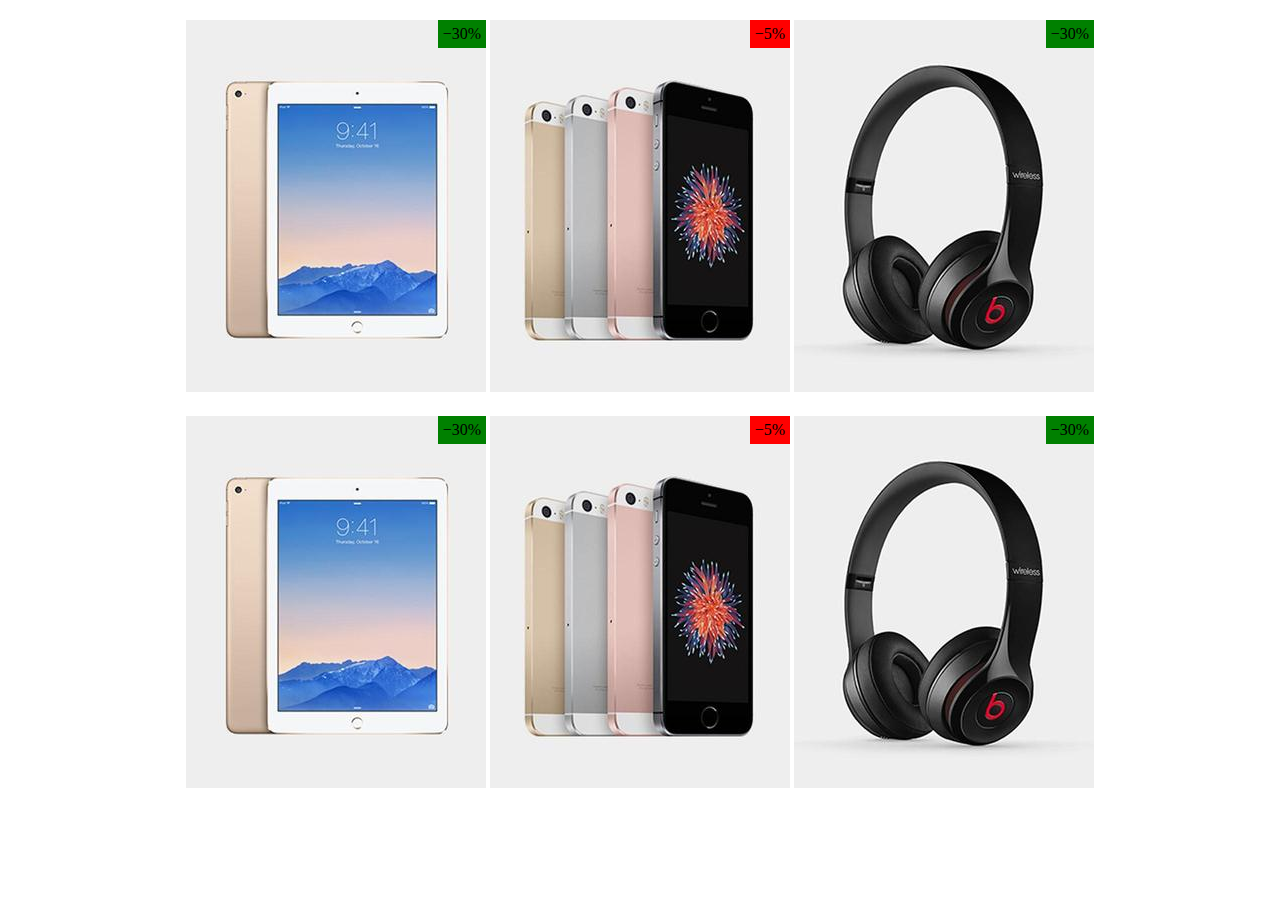
<file: index.html>
<!DOCTYPE html>
<html lang="it">
<head>
  <meta charset="UTF-8">
  <meta name="viewport" content="width=device-width, initial-scale=1.0">
  <meta http-equiv="X-UA-Compatible" content="ie=edge">
  <title>Lorenzo Franzone - HTML/CSS Shop</title>
  <link rel="stylesheet" href="css/style.css">
</head>
<body>

  <!-- Container -->
  <div class="container">
    <!-- Main content -->
    <main>
      <!-- Riga 1 prodotti -->
      <div class="row">
        <div>
          <img src="img/pd1.jpg" alt="Foto iPad bianco">
          <p>&minus;30%</p>
          <span class="heart">&hearts;</span>
        </div>
        <div>
          <img src="img/pd2.jpg" alt="Foto iPhone in diversi colori">
          <p class="red">&minus;5%</p>
          <span class="heart">&hearts;</span>
        </div>
        <div>
          <img src="img/pd3.jpg" alt="Foto cuffie nere">
          <p>&minus;30%</p>
          <span class="heart">&hearts;</span>
        </div>
      </div>
      <!-- Riga 2 prodotti -->
      <div class="row">
        <div>
          <img src="img/pd1.jpg" alt="Foto iPad bianco">
          <p>&minus;30%</p>
          <span class="heart">&hearts;</span>
        </div>
        <div>
          <img src="img/pd2.jpg" alt="Foto iPhone in diversi colori">
          <p class="red">&minus;5%</p>
          <span class="heart">&hearts;</span>
        </div>
        <div>
          <img src="img/pd3.jpg" alt="Foto cuffie nere">
          <p>&minus;30%</p>
          <span class="heart">&hearts;</span>
        </div>
      </div>
    </main>
  </div>

</body>
</html>
</file>
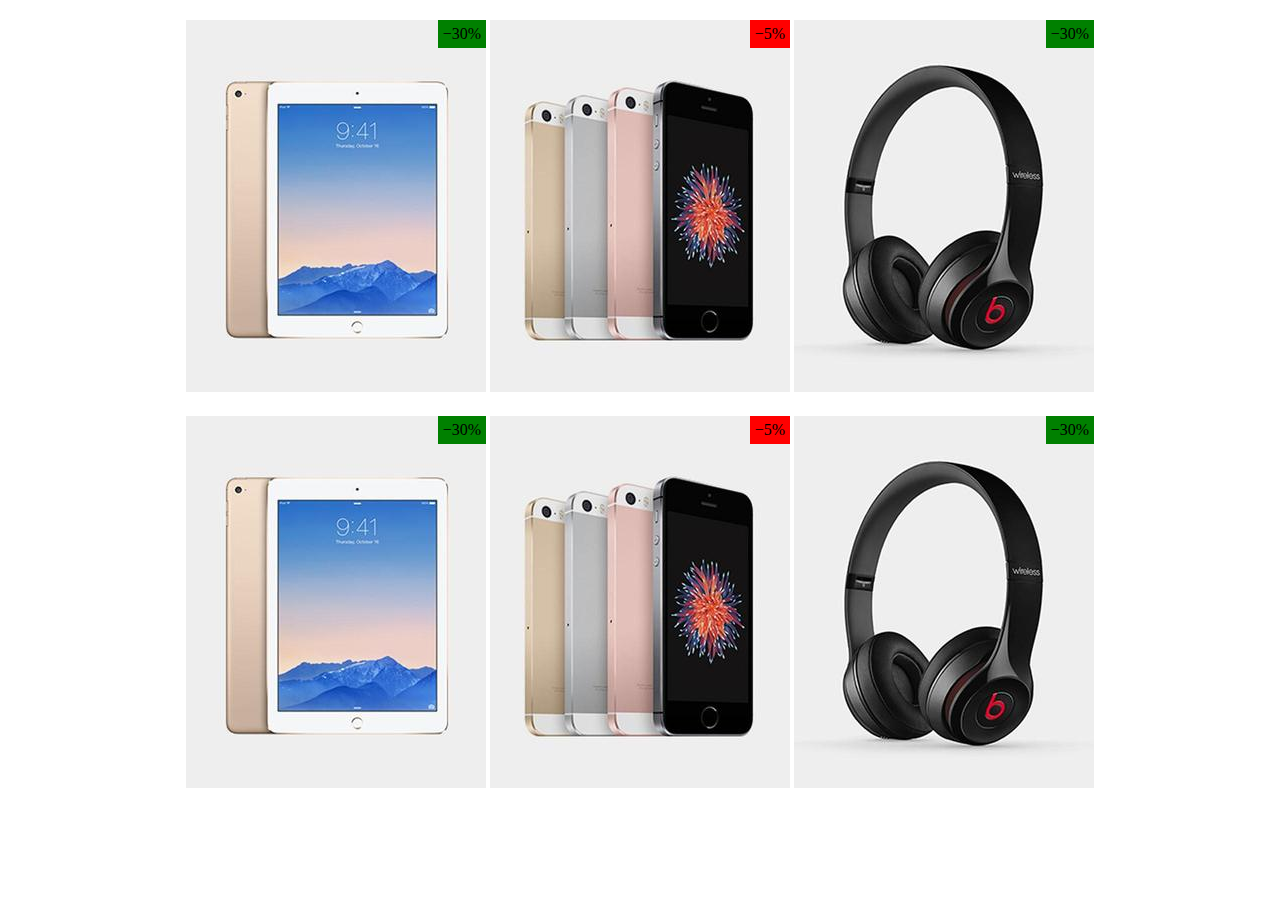
<file: bonus/index.html>
<!DOCTYPE html>
<html lang="it">
<head>
  <meta charset="UTF-8">
  <meta name="viewport" content="width=device-width, initial-scale=1.0">
  <meta http-equiv="X-UA-Compatible" content="ie=edge">
  <title>Lorenzo Franzone - HTML/CSS Shop</title>
  <link rel="stylesheet" href="css/style.css">
</head>
<body>

  <!-- Container -->
  <div class="container">
    <!-- Main content -->
    <main>
      <!-- Riga 1 prodotti -->
      <div class="row">
        <div class="prod">
          <img src="../img/pd1.jpg" alt="Foto iPad bianco">
          <p>&minus;30%</p>
        </div>
        <div class="prod">
          <img src="../img/pd2.jpg" alt="Foto iPhone in diversi colori">
          <p class="red">&minus;5%</p>
        </div>
        <div class="prod">
          <img src="../img/pd3.jpg" alt="Foto cuffie nere">
          <p>&minus;30%</p>
        </div>
      </div class="prod">
      <!-- Riga 2 prodotti -->
      <div class="row">
        <div class="prod">
          <img src="../img/pd1.jpg" alt="Foto iPad bianco">
          <p>&minus;30%</p>
        </div>
        <div class="prod">
          <img src="../img/pd2.jpg" alt="Foto iPhone in diversi colori">
          <p class="red">&minus;5%</p>
        </div>
        <div class="prod">
          <img src="../img/pd3.jpg" alt="Foto cuffie nere">
          <p>&minus;30%</p>
        </div>
      </div>
    </main>
  </div>

</body>
</html>
</file>
<file: css/style.css>
/* Reset CSS */
* {
  margin: 0;
  padding: 0;
  box-sizing: border-box;
}

.container {
  width: 960px;
  margin: auto;
  padding: 20px;
}

.row {
  text-align: center;
}

.row:first-child {
  margin-bottom: 20px;
}

.row > div {
  width: 300px;
  height: 372px;
  display: inline-block;
  position: relative;
  cursor: pointer;
}

p {
  position: absolute;
  top: 0;
  right: 0;
  padding: 5px;
  background: green;
}

.red {
  background: red;
}

span.heart {
  color: red;
  font-size: 32px;
  position: absolute;
  bottom: 0;
  left: 50%;
  display: none;
  z-index: 1;
}

.row > div:hover span.heart {
  display: block;
}
</file>
<file: bonus/css/style.css>
/* Reset CSS */
* {
  margin: 0;
  padding: 0;
  box-sizing: border-box;
}

.container {
  width: 960px;
  margin: auto;
  padding: 20px;
}

.row {
  text-align: center;
}

.row:first-child {
  margin-bottom: 20px;
}

.prod {
  width: 300px;
  height: 372px;
  display: inline-block;
  position: relative;
  cursor: pointer;
}

.prod:after {
  content: "";
  width: 30px;
  height: 30px;
  background: url("../../img/like.png");
  background-size: cover;
  background-repeat: no-repeat;
  display: inline-block;
  position: absolute;
  bottom: 5px;
  left: 50%;
  z-index: 1;
  display: none;
}

.prod:hover:after {
  display: block;
}

p {
  position: absolute;
  top: 0;
  right: 0;
  padding: 5px;
  background: green;
}

.red {
  background: red;
}
</file>
